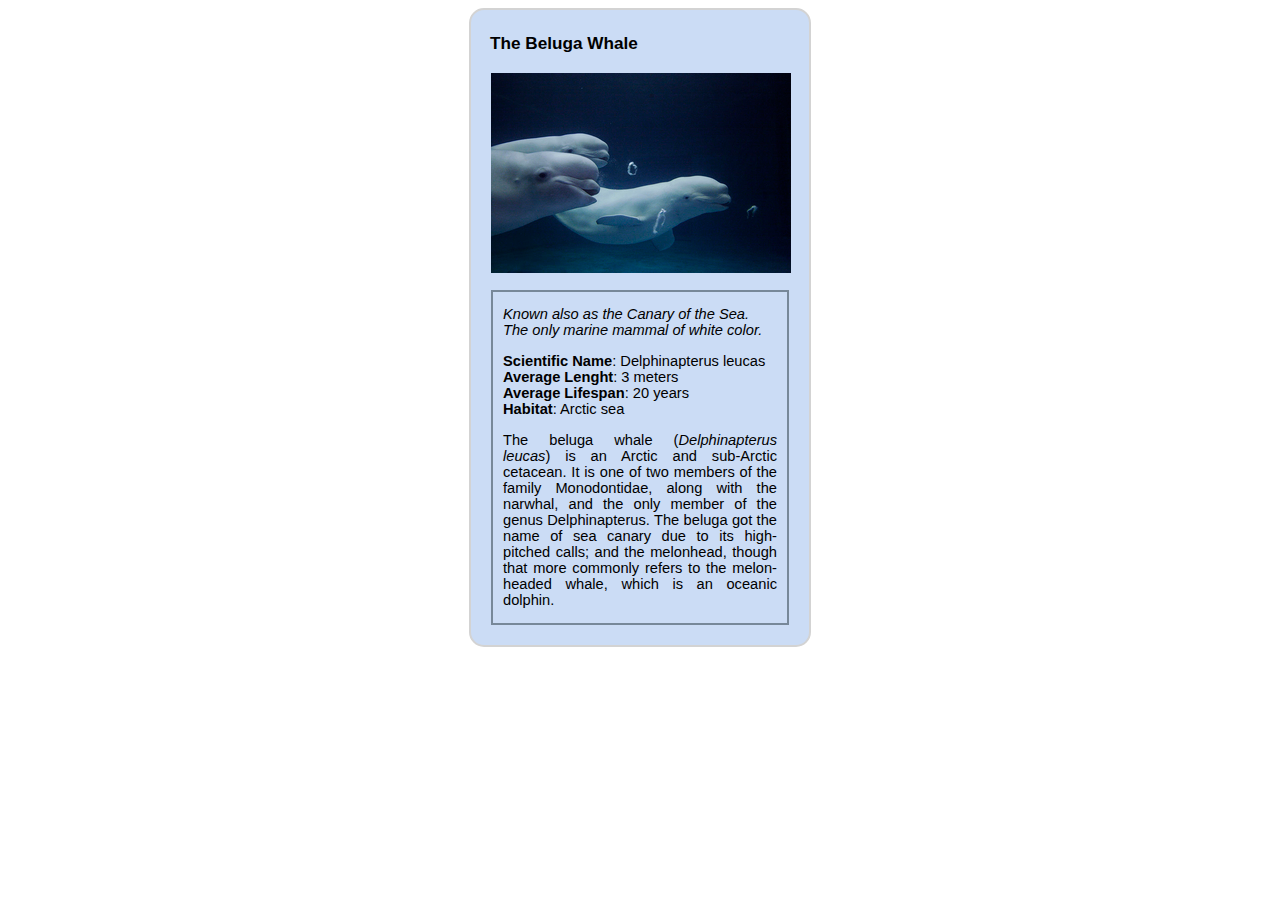
<file: index.html>
<!DOCTYPE html>
<html>
<head>
    <meta charset="utf-8">
    <link rel="stylesheet" href="style.css">
	<title>Animal Trading Cards</title>
</head>
<body>
	<div class="container">

		<h3>The Beluga Whale</h3>
		<!-- favorite animal's image -->
        <div class="picture"><img src="beluga.jpg" alt="The Beluga Whale">
        </div>
		<div class="box">
			<!-- favorite animal's interesting fact -->
			<p><em>Known also as the Canary of the Sea. 
                <br>The only marine mammal of white color.</em></p>
            <ul class="facts">
				<!-- favorite animal's list items -->
				<li><span id="label1">Scientific Name</span>: Delphinapterus leucas</li>
				<li><span id="label2">Average Lenght</span>: 3 meters</li>
			    <li><span id="label3">Average Lifespan</span>: 20 years</li>
				<li><span id="label4">Habitat</span>: Arctic sea</li>
            </ul>
			<!-- favorite animal's description -->
			<p>The beluga whale (<em>Delphinapterus leucas</em>) is an Arctic and sub-Arctic cetacean. 
                It is one of two members of the family Monodontidae, along with the narwhal, and the only member of the genus Delphinapterus. 
                The beluga got the name of sea canary due to its high-pitched calls; 
                and the melonhead, though that more commonly refers to the melon-headed whale, which is an oceanic dolphin. 
             
            </p>
        </div>
	</div>
</body>
</html>
</file>
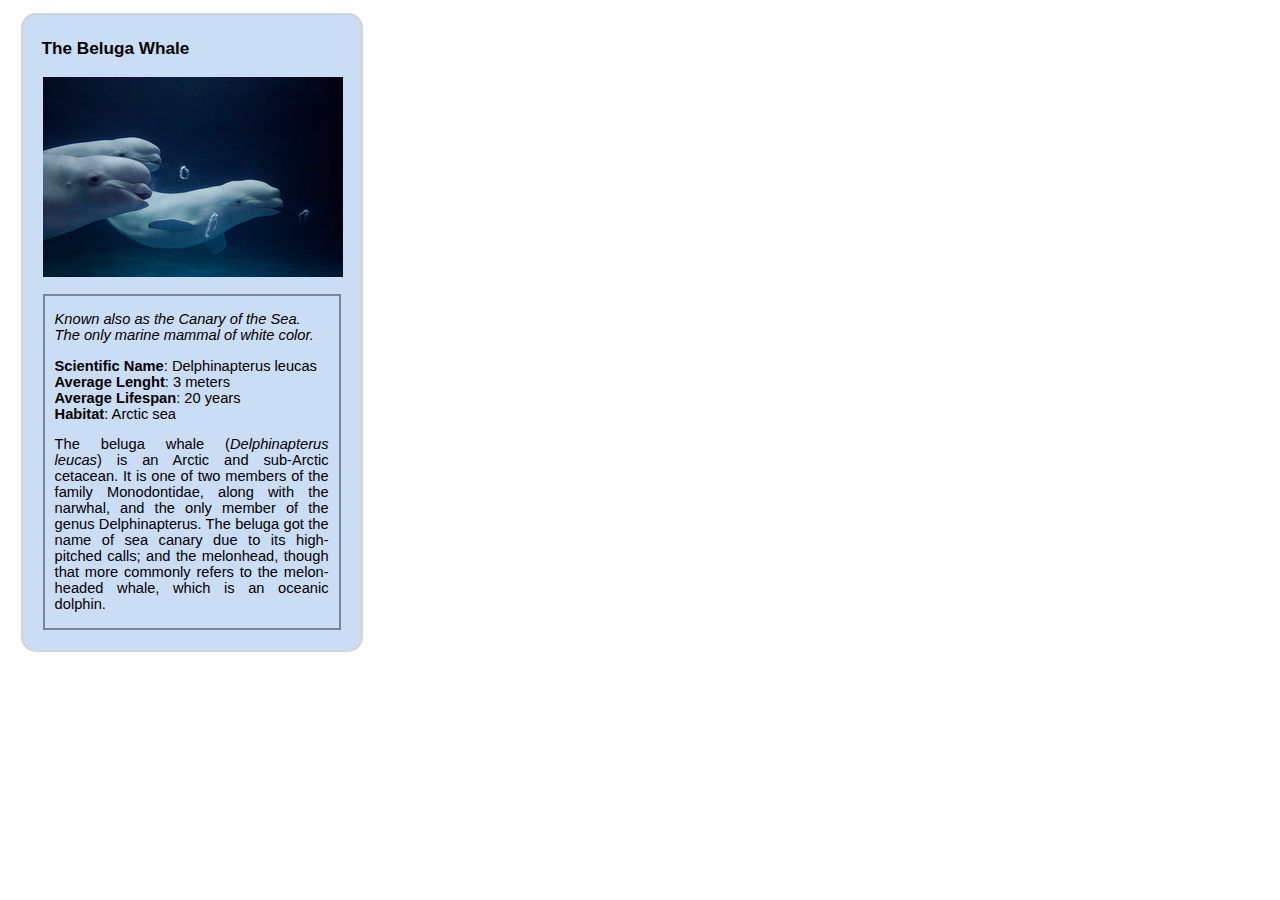
<file: Animal_trading_card_v2.html>
<!DOCTYPE html>
<html>
<head>
    <meta charset="utf-8">
    <link rel="stylesheet" href="style_card_v2.css">
	<title>Animal Trading Cards</title>
</head>
<body>
	<div class="container">

		<h3>The Beluga Whale</h3>
		<!-- favorite animal's image -->
        <div class="picture"><img src="beluga.jpg" alt="The Beluga Whale">
        </div>
		<div class="box">
			<!-- favorite animal's interesting fact -->
			<p><em>Known also as the Canary of the Sea. 
                <br>The only marine mammal of white color.</em></p>
            <ul class="facts">
				<!-- favorite animal's list items -->
				<li><span id="label1">Scientific Name</span>: Delphinapterus leucas</li>
				<li><span id="label2">Average Lenght</span>: 3 meters</li>
			    <li><span id="label3">Average Lifespan</span>: 20 years</li>
				<li><span id="label4">Habitat</span>: Arctic sea</li>
            </ul>
			<!-- favorite animal's description -->
			<p>The beluga whale (<em>Delphinapterus leucas</em>) is an Arctic and sub-Arctic cetacean. 
                It is one of two members of the family Monodontidae, along with the narwhal, and the only member of the genus Delphinapterus. 
                The beluga got the name of sea canary due to its high-pitched calls; 
                and the melonhead, though that more commonly refers to the melon-headed whale, which is an oceanic dolphin. 
             
            </p>
        </div>
	</div>
</body>
</html>
</file>
<file: style.css>
#label1,#label2,#label3,#label4 {
	font-weight: bold;
}

.facts{
    list-style-type: none;
    margin: 0;
    padding: 0;
}

.container {
	width: 300px;
	border: 2px solid #D3D3D3;
	background-color: #cbdcf5;
	display: flex;
	flex-wrap: wrap;
	border-radius: 15px;
	font-family: 'Gill Sans', 'Gill Sans MT', Calibri, 'Trebuchet MS', sans-serif;
	text-align: justify;
	font-size: 11pt;
	margin: auto;
	padding: .5% 1.5% 1.5%;
}

.picture {
	padding-bottom: 15px;
	display: flex;
	flex-wrap: wrap;
	margin: 1px;
}

.box {
	border: 2px solid #789;
	display: flex;
	flex-wrap: wrap;
	margin: 1px;
	padding: .1px 10px 1px;
}
</file>
<file: style_card_v2.css>
#label1,#label2,#label3,#label4 {
	font-weight: bold;
}

.facts{
    list-style-type: none;
    margin: 0;
    padding: 0;
}

.container {
	width: 300px;
	border: 2px solid #D3D3D3;
	background-color: #cbdcf5;
	display: flex;
	flex-wrap: wrap;
	border-radius: 15px;
	font-family: 'Gill Sans', 'Gill Sans MT', Calibri, 'Trebuchet MS', sans-serif;
	text-align: justify;
	font-size: 11pt;
	margin: 1%;
	padding: .5% 1.5% 1.5%;
}

.picture {
	padding-bottom: 15px;
	display: flex;
	flex-wrap: wrap;
	margin: 1px;
}

.box {
	border: 2px solid #789;
	display: flex;
	flex-wrap: wrap;
	margin: 1px;
	padding: .1px 10px 1px;
}
</file>
